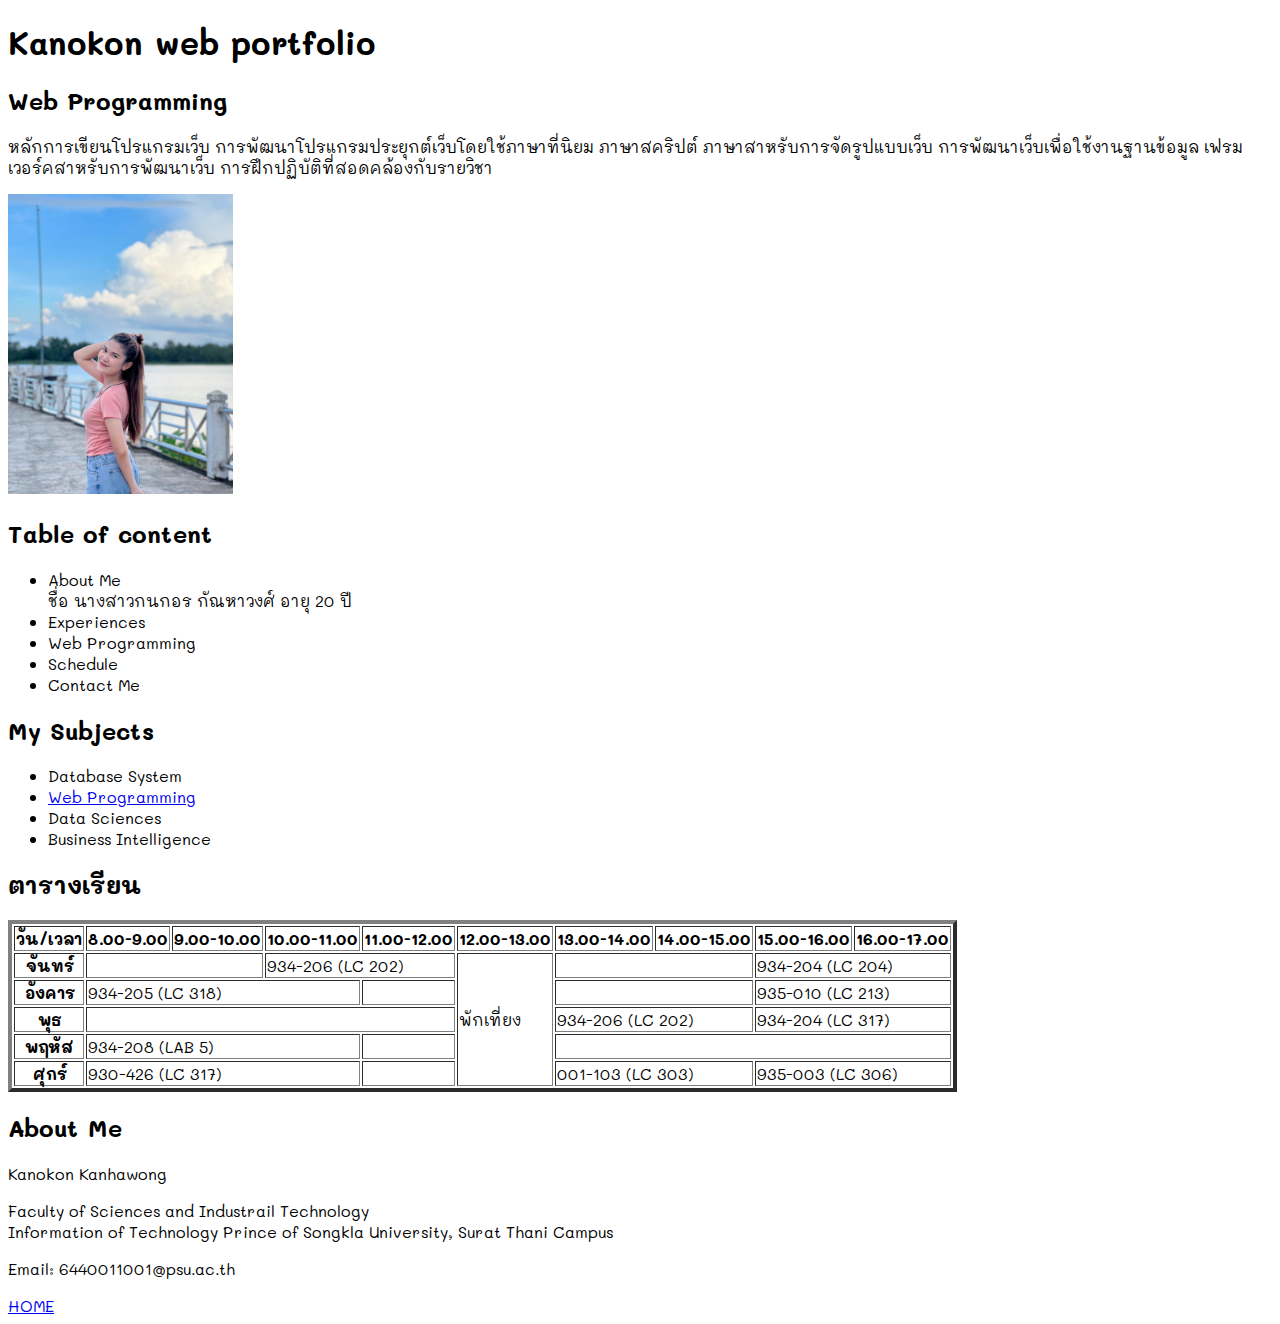
<file: index.html>
<!DOCTYPE html>
<html lang="en">
<head>
    <meta charset="UTF-8">
    <meta http-equiv="X-UA-Compatible" content="IE=edge">
    <meta name="viewport" content="width=device-width, initial-scale=1.0">
    <link rel="preconnect" href="https://fonts.googleapis.com">
    <link rel="preconnect" href="https://fonts.gstatic.com" crossorigin>
    <link href="https://fonts.googleapis.com/css2?family=Mali&family=Roboto&display=swap" rel="stylesheet">


<link rel ="stylesheet" href="css/style.css">


    <title></title>
</head>
<body>
 <h1>Kanokon web portfolio</h1> 
 
 <h2>Web Programming</h2>
 <p>หลักการเขียนโปรแกรมเว็บ การพัฒนาโปรแกรมประยุกต์เว็บโดยใช้ภาษาที่นิยม
    ภาษาสคริปต์ ภาษาสาหรับการจัดรูปแบบเว็บ การพัฒนาเว็บเพื่อใช้งานฐานข้อมูล
    เฟรมเวอร์คสาหรับการพัฒนาเว็บ การฝึกปฏิบัติที่สอดคล้องกับรายวิชา</p>
    <img src="images/pofile.jpg" alt="width"150px height="300px">

    <h2>Table of content</h2>
    <ul>
        <li>About Me</li>
        ชื่อ นางสาวกนกอร กัณหาวงศ์
        อายุ 20 ปี 
        <li>Experiences</li>
        <li>Web Programming </li>
        <li>Schedule</li>
        <li>Contact Me</li>
    </ul>

    <h2>My Subjects</h2>
    <ul>
        <li>Database System</li>
        <li> <a href="web_programming.html">Web Programming</a> </li>
        <li>Data Sciences</li>
        <li>Business Intelligence</li>
    </ul>
    
    <h2>ตารางเรียน</h2>
    <table border="4">
      <tr>
        <th>วัน/เวลา</th>
        <th>8.00-9.00</th>
        <th>9.00-10.00</th>
        <th>10.00-11.00</th>
        <th>11.00-12.00</th>
        <th>12.00-13.00</th>
        <th>13.00-14.00</th>
        <th>14.00-15.00</th>
        <th>15.00-16.00</th>
        <th>16.00-17.00</th>
      </tr>

      <tr>
        <th>จันทร์</th>
        <td colspan="2"></td>
        <td colspan="2">934-206 (LC 202)</td>
        <td rowspan="5">พักเที่ยง</td>
        <td colspan="2"></td>
        <td colspan="2">934-204 (LC 204)</td>
      </tr>

      <tr>
        <th>อังคาร</th>
        <td colspan="3">934-205 (LC 318)</td>
        <td></td>
        <td colspan="2"></td>
        <td colspan="2">935-010 (LC 213)</td>
      </tr>

      <tr>
        <th>พุธ</th>
        <td colspan="4"></td>
        <td colspan="2">934-206 (LC 202)</td>
        <td colspan="2">934-204 (LC 317)</td>
      </tr>

      <tr>
        <th>พฤหัส</th>
        <td colspan="3">934-208 (LAB 5)</td>
        <td></td>
        <td colspan="4"></td>
      </tr>

      <tr>
        <th>ศุกร์</th>
        <td colspan="3">930-426 (LC 317)</td>
        <td></td>
        <td colspan="2">001-103 (LC 303)</td>
        <td colspan="2">935-003 (LC 306)</td>
      </tr>
    </table>
    <h2>About Me</h2>
    <p>Kanokon Kanhawong</p>
    <p>
      Faculty of Sciences and Industrail Technology<br />
     Information of Technology Prince of Songkla University, Surat Thani Campus<br />
    
    </p>

    <p>
      Email: 6440011001@psu.ac.th<br />
    </p>
    <a href="web_programming.html">HOME</a>
  </body>
</html>
</file>
<file: css/style.css>
body{
    font-family: 'Mali', cursive; 
    /* font-family: 'Roboto', sans-serif;  */

/* font-family: 'Sarabun', sans-serif; */
}
</file>
